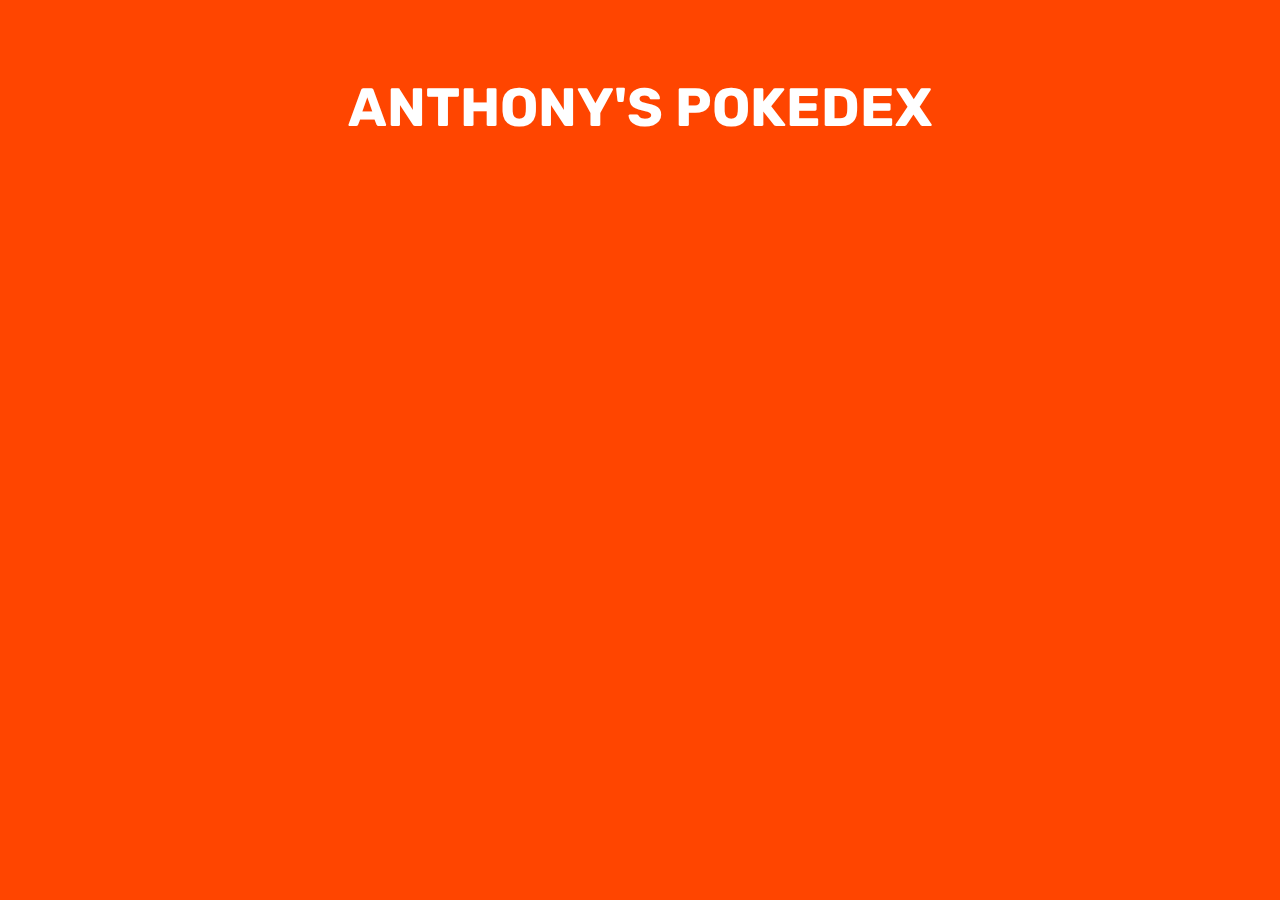
<file: PokeMon-API-Project/index.html>
<!DOCTYPE html>
<html lang="en">
    <head>
        <meta charset="UTF-8" />
        <meta name="viewport" content="width=device-width, initial-scale=1.0" />
        <meta http-equiv="X-UA-Compatible" content="ie=edge" />
        <title>Quick's Pokedex</title>
        <link rel="stylesheet" href="styles.css" />
        <link
            href="https://fonts.googleapis.com/css?family=Rubik&display=swap"
            rel="stylesheet"
        />
    </head>
    <body>
        <div class="container">
            <h1>Anthony's Pokedex</h1>
            <ul id="pokedex"></ul>
        </div>
        <script src="index.js"></script>
    </body>
</html>
</file>
<file: PokeMon-API-Project/styles.css>
body {
    background-color: orangered;
    color: white;
    margin: 0;
    font-family: rubik;
}

.container {
    padding: 40px;
    margin: 0 auto;
}

h1 {
    text-transform: uppercase;
    text-align: center;
    font-size: 54px;
}

#pokedex {
    display: grid;
    grid-template-columns: repeat(auto-fit, minmax(320px, 1fr));
    grid-gap: 20px;
    padding-inline-start: 0;
}

.card {
    list-style: none;
    padding: 40px;
    background-color: #f4f4f4;
    color: #222;
  text-align: center;
}

.card:hover {
    animation: bounce 0.5s linear;
}

.card-title {
    text-transform: capitalize;
    margin-bottom: 0px;
    font-size: 32px;
    font-weight: normal;
}
.card-subtitle {
    margin-top: 5px;
    color: #666;
    font-weight: lighter;
}

.card-image {
    height: 180px;
}

@keyframes bounce {
    20% {
        transform: translateY(-6px);
    }
    40% {
        transform: translateY(0px);
    }

    80% {
        transform: translateY(-2px);
    }
    100% {
        transform: translateY(0);
    }
}
</file>
